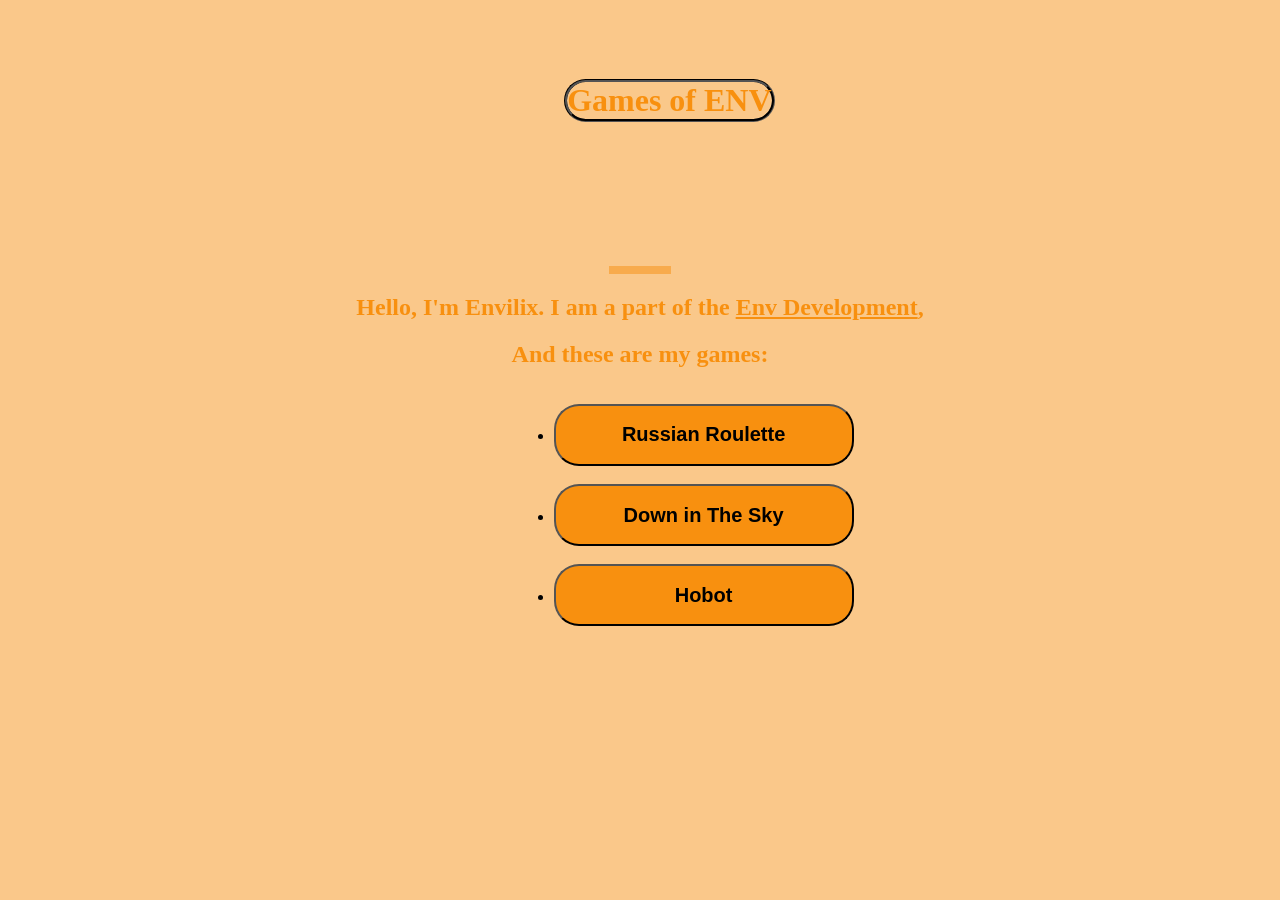
<file: index.html>
<html>
    <head>
        <title>ENV Games</title>
    </head>
    <link rel="stylesheet" href="style.css">

    <body>
        <center>
        <header class="head"> <!--The biginning of the page (where the picture is).-->
            <h1 class="heads">Games of ENV</h1>
        </header>
        <main class="mains"> <!--Main part of the page.-->
            <hr width="60x" color=#f8ab4c size=8>
    
            <h2 style=color:#f8900f>Hello, I'm Envilix. I am a part of the <a style="color:#f8900f;" href="https://envlix.github.io/ENV-DEV.github.io/">Env Development</a>,</h2>
    
            <h2 style=color:#f8900f> And these are my games:</h2>
            
            <ul class="class2"> <!--This is for the buttons, it creates an non numbered list.-->
                <li><a href="https://envilix.github.io/RussianRoulette/"><button class="class1"><h2 style=color:black>Russian Roulette</button></a></li>
                <br>
                <li><a href="https://envilix.github.io/Down_In_The_Sky/"><button class="class1"><h2 style=color:black>Down in The Sky</button></a></li>
                <br>
                <li><a href="https://envilix.github.io/hobot/"><button class="class1"><h2 style=color:black>Hobot</button></a></li>
            </ul>
        </main>
    </body>
</html>
</file>
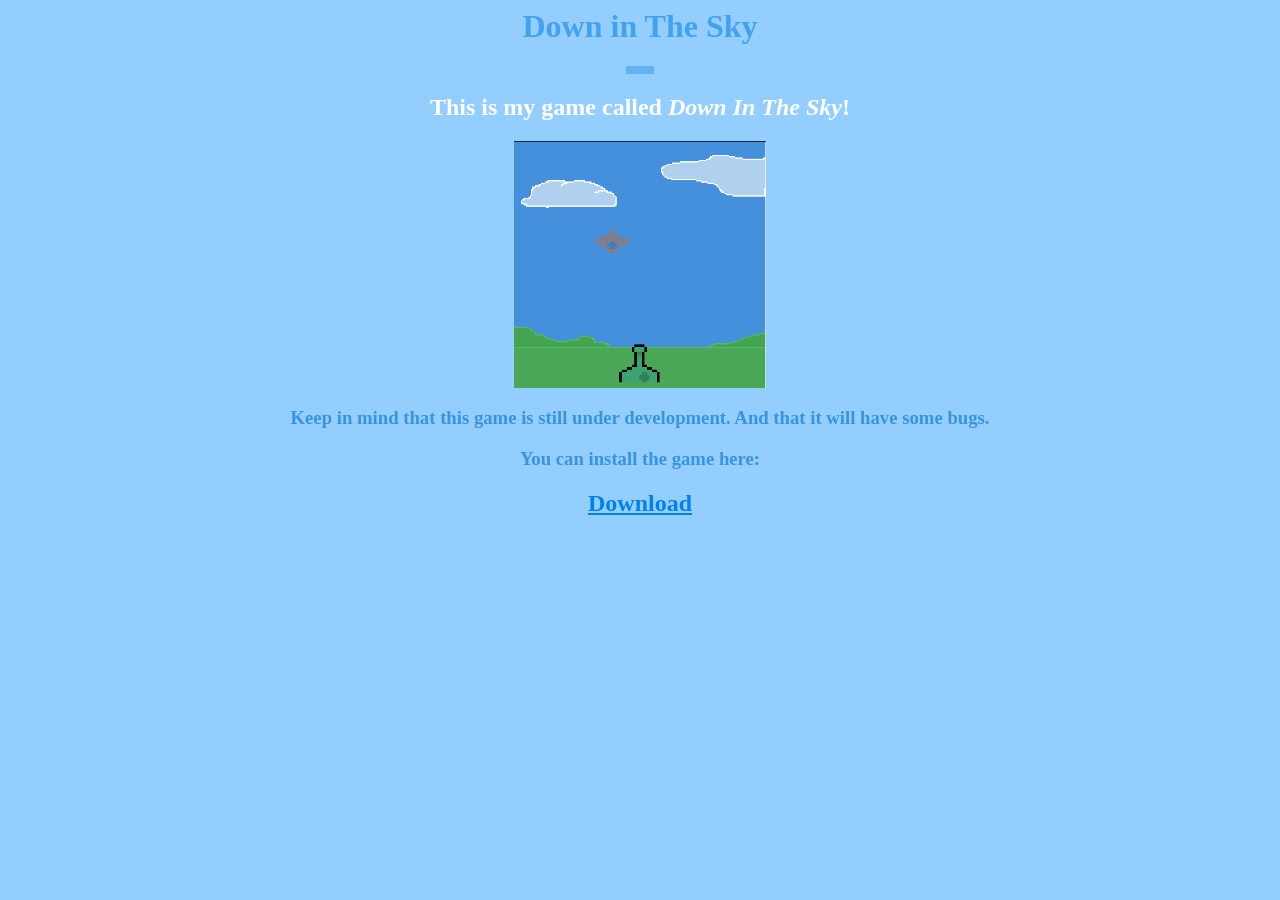
<file: Down_In_The_Sky.html>
<html>
<head>
<title>ENV Games-Down In The Sky</title>
</head>
<style>
body{background-color:#93ceff;}
</style>

<body>
<center>

<h1 style="color:#43a2f0;">Down in The Sky</h1>

<hr width="26x" color=63b2f3 size=8>

<section>
<h2 style="color:#ffffff;"> This is my game called <i>Down In The Sky</i></>!</h2>
<img src=gp.png alt="Down In The Air" width=20%>

<h3 style="color:#3894e0;"><strong> Keep in mind that this game is still under development. And that it will have some bugs.</strong></h3>

<h3 style="color:#3894e0;">You can install the game here:</h3>

<a style="color:#0082ee;" href="https://env-development.itch.io/down-in-the-sky"><h2>Download</h2></a>
</file>
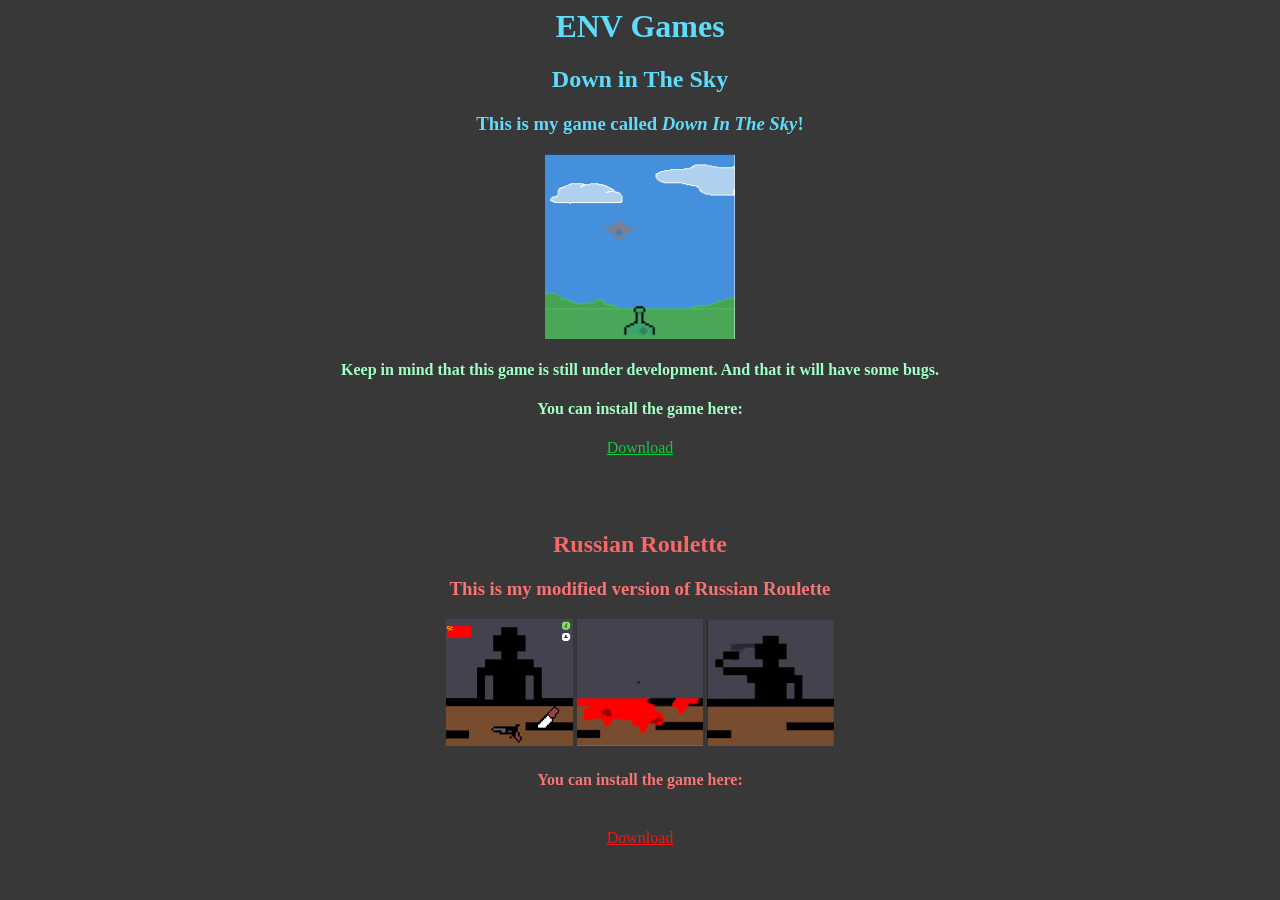
<file: ENVGame.html>
<html>
<head>
<title>ENV Games</title>
</head>
<style>
body{background-color:#383838;}
</style>

<body>
<center>

<h1 style="color:#5fdcfb;">ENV Games</h1>

<h2 style="color:#5fdcfb;">Down in The Sky</h2>

<section>
<h3 style="color:#5fdcfb;"> This is my game called <em>Down In The Sky</em></>!</h3>
<img src=gp.png alt="Down In The Air" width=15%>

</section>

<h4 style="color:#a1ffc5;"><strong> Keep in mind that this game is still under development. And that it will have some bugs.</strong></h4>

<h4 style="color:#a1ffc5;">You can install the game here:</h4>

<a style="color:#09ce39;" href="https://env-development.itch.io/down-in-the-sky">Download</a>

<br>
<br>
<br>
<br>
<h2 style="color:#f76767;">Russian Roulette</h2>

<h3 style="color:#f77474;">This is my modified version of Russian Roulette</h3>
<img src=rr1.png alt="Russian Roulette" width=10%>
<img src=rr2.png alt="Russian Roulette" width=10%>
<img src=rr3.png alt="Russian Roulette" width=10%>

<h4 style="color:#f77474;">You can install the game here:</h4>
<br>
<a style="color:#f51313;" href="https://env-development.itch.io/russian-roulette231">Download</a>

</body>
</html>
</file>
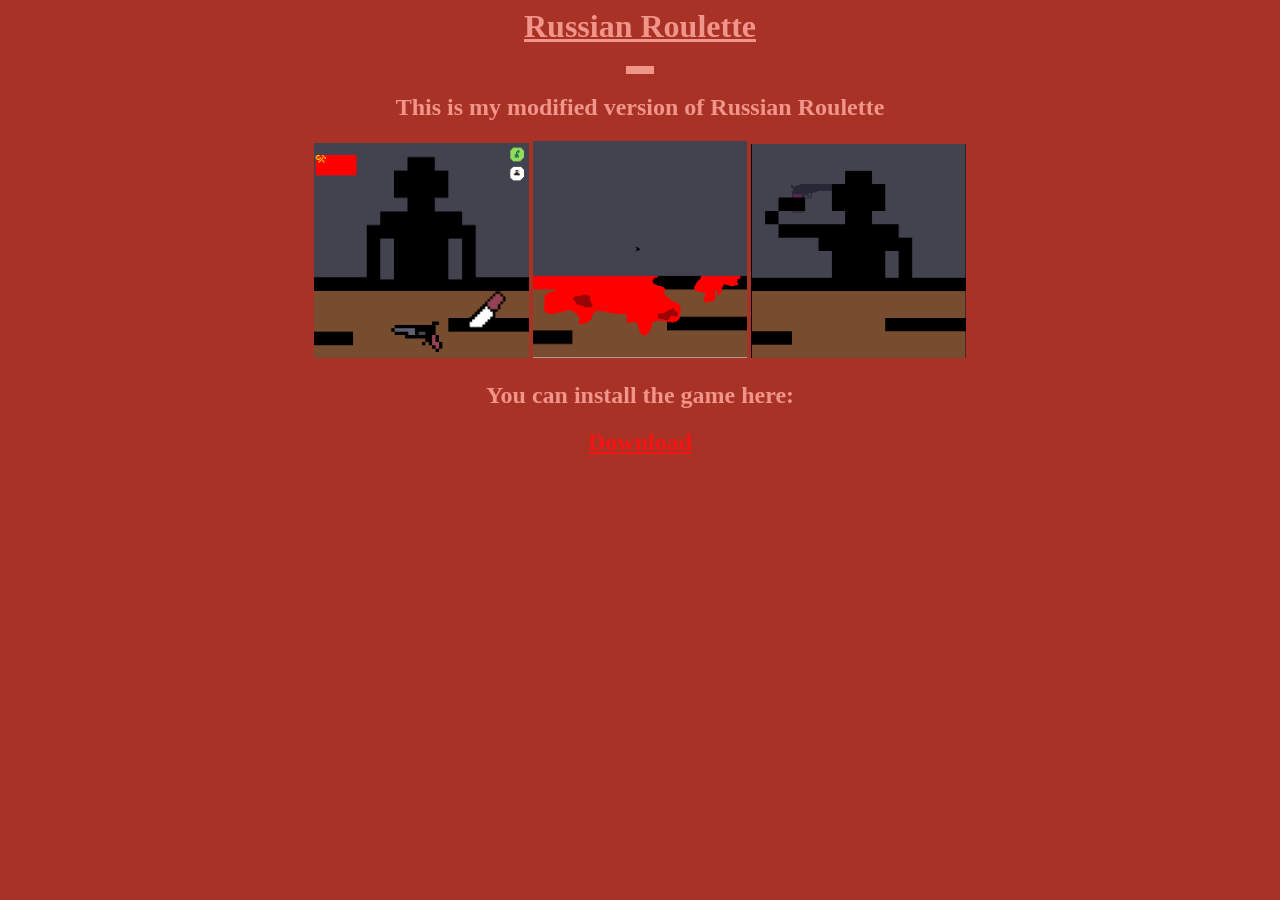
<file: Russian_Roulette.html>
<html>
<head>
<title>ENV Games - Russian Roulette</title>
</head>
<style>
body{background-color:#a93226;}
</style>
<body>
<center>

<h1 style="color:#f1948a;"><u>Russian Roulette</u></h1>

<hr width="26x" color=#f1948a size=8>

<h2 style="color:#f1948a;">This is my modified version of Russian Roulette</h2>
<img src=rr1.png alt="Russian Roulette" width=17%>
<img src=rr2.png alt="Russian Roulette" width=17%>
<img src=rr3.png alt="Russian Roulette" width=17%>

<h2 style="color:#f1948a;">You can install the game here:</h2>
<a style="color:#f51313;" href="https://env-development.itch.io/russian-roulette231"><h2>Download</h2></a>

</body>
</html>
</file>
<file: style.css>
body{background-color:#fac88a;}

.head {
    position: relative;
    height: 250px;
    border-radius: 25px;
    background-image: url("https://images.unsplash.com/photo-1515879218367-8466d910aaa4?q=80&w=1469&auto=format&fit=crop&ixlib=rb-4.1.0&ixid=M3wxMjA3fDB8MHxwaG90by1wYWdlfHx8fGVufDB8fHx8fA%3D%3D");
}

.heads {
    position: absolute;
    left: 44%;
    top: 50px;
    text-align: center;
    color: #f8900f;
    background-color: #fac88a;
    border-style: groove;
    border-radius: 25px;
    border-color: black;
}

.class1 {
    border-radius: 25px;
    width: 300px;
    background-color: #f8900f;
}

.mains{
    position: relative;
}

.class2 {
    position: absolute;
    left: 40%;
}

.class1:hover {
    background-color: #fac88a;
}
</file>
